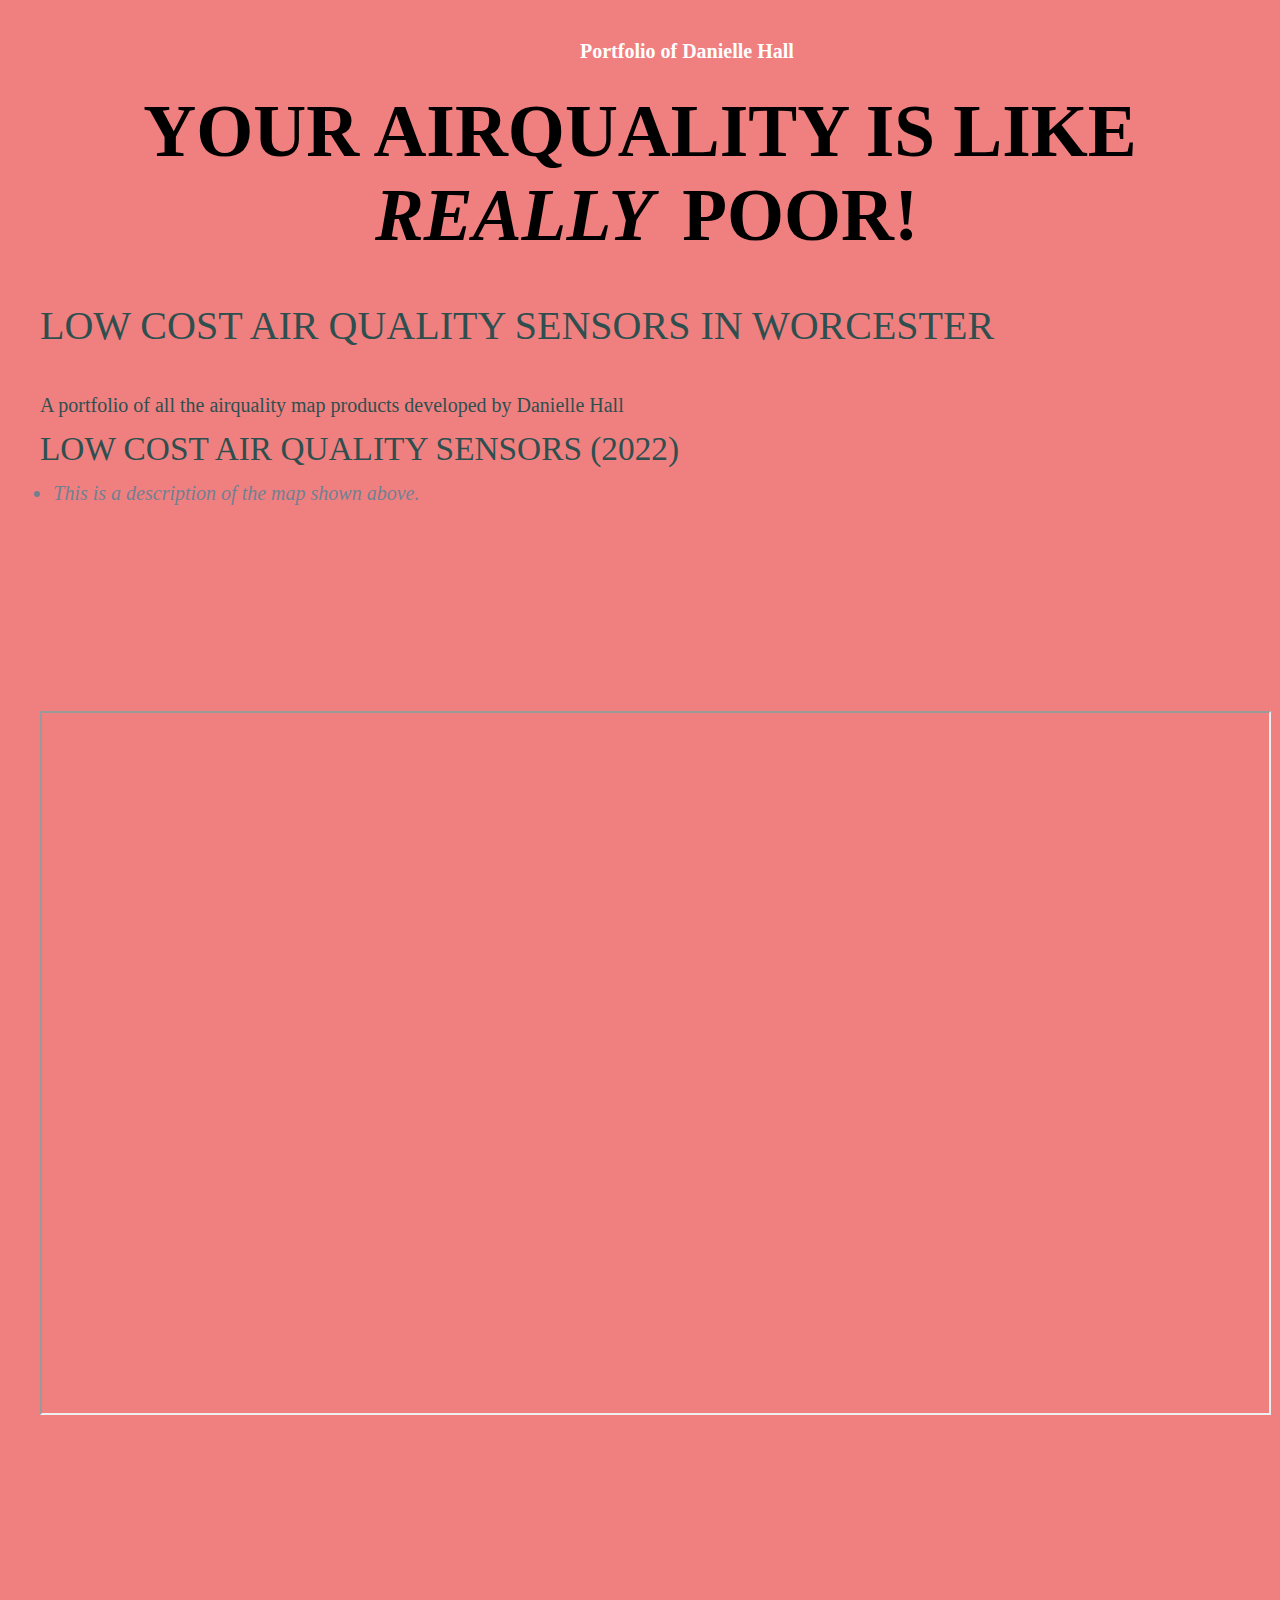
<file: index.html>
<!DOCTYPE html>
<html>
 <head>
     <meta charset="UTF-8">
     <meta http-equiv="X-UA-Compatible" content="IE=edge">
     <meta name="viewport" content="width=device-width, initial-scale=1.0">
    <title>
        Danielle Hall Air Quality Project Portfolio
    </title>
    <!--Adding a title to the website, appears in tab-->

    <!-- Linking the external CSS styling doc within the HTML format-->
    <link rel="stylesheet" type = "text/css" href="nav_pane_styling.css"> <!--Contains external styling for navigation bar-->
	

    <style type = "text/css"> /* The folling is CSS styling imbedded within the html*/
        /* Using tag, element id and class tag selectors to determine style*/

        h1 {font-family:'Gill Sans'; font-size: 55pt; color: black;
             text-transform: uppercase; text-align: center;} /* Creating tag selector with h1 tag */

        #major_text {font-family:'Gill Sans'; font-size: 30pt; color: darkslategrey;
             text-transform: uppercase;} /* Creating element id selector */

        .minor_text{font-family:'Gill Sans'; font-size: 15pt; color: darkslategrey;
             text-transform: none; font-weight: 85;} /* Creating class selector */

          #map_description{font-family:'Gill Sans'; font-size: 25pt; color: darkslategrey;
               text-transform: uppercase;}
            
            /* Important to note the h1 inherited the emphasized property, so
            the h1 text does not need to have its font-weight specified or emphasized*/

     
          /* Creating a hierarchy of selectors with HTML tags and CSS class names */
               /* list items inside the #map_description id will have the following styling: */

          #map_description li {font-size: 15pt; color: slategray;
               text-transform: none; font-style: italic;}

          
          /* Setting the background color of the website, and margins of website using the universal tag "*" */
          * {background-color: lightcoral;
          margin: 10pt;}

    </style>
     <!-- external CSS originally linked here but moved above -->
	    <!--Javascript will be used to create a window alert using window.alert-->
    <!--The window alert will be within the script tag-->
    <script type = "text/javascript">
          window.alert("Will you hire me?");
    </script>

 </head>
<body> <!--Creating a navigaiton bar using the nav tag based on the example -->
     <!--This is using external CSS styling-->

     <div id = "nav-bar"> <!-- Creating a navigation bar from the property in the external CSS document -->
          <div id = "nav-text"> <!-- Calling the nav-text or navigation text format-->
               Portfolio of Danielle Hall
          </div>
     </div>
</body>


<body> 
<!-- Creating a paragraph within the body utilizing the HTML tags we defined within the style tag-->
     <p>
          <h1>Your airquality is like <i> really </i> poor!</h1></p> <!--This is inline HTML styling
                                                                      using <i> to italicize text-->
          <br>
     <p id = "major_text"> Low Cost Air Quality Sensors in Worcester </p>

          <br>

     <p class = "minor_text"> A portfolio of all the airquality map products developed by Danielle Hall </p>

     <!-- <iframe src="https://code.earthengine.google.com/cca8f08393a9fe1876a0fe4a488f470f" width="100%" height="800"></iframe> -->


   </body>


<!-- Within this body tag, a SVG file is going to be imported 
     This SVG used is from Weekly Assessment 2 -->

     <body>
 <script>
/* In the following, when adapting/editing text from first weekly assessment, 
          make sure to change the names of the element IDs that are in the new external CSS doc 
          Ex: map-description was changed from description box */


var tooltipSpan = document.getElementById('map-description');

     document.addEventListener('mouseover', function (e) {
if (e.target.tagName == 'path') {
    var content = e.target.dataset.name;
    document.getElementById("map-description").innerHTML = content;
    document.getElementById("map-description").style.opacity = "100%";
}
else {
    document.getElementById("map-description").style.opacity = "0%";
}
});

window.onmousemove = function (e) {
var x = e.clientX,
    y = e.clientY;
tooltipSpan.style.top = (y + 20) + 'px';
tooltipSpan.style.left = (x) + 'px';
};
     </script>

</body>

<body>
          <!-- Calling the hierarchy of styling using classes and tags-->
     <p id="map_description"> Low Cost Air Quality Sensors (2022) </p>

     <div id = "map_description"> <li>
          This is a description of the map shown above. </li>
     </div>
</body>
<br><br><br><br><br><br><br><br><br><br>
<iframe src = "file://D:/DHall_Portfolio/averagePM25.html" width = "100%" height = "700"></iframe>




<br><br><br><br><br><br><br><br><br><br>
<iframe src = "https://daniellehall003.users.earthengine.app/view/examplewebmap" width = "100%"height="700"></iframe>



<!-- It is important that no code was used from another website outside of class. 
 Fensea website was used looked at for inspiration, but wasn't used for code
  https://fensea.webflow.io/#Shop formatting website 

Week 1 Assessment website "Fix This" and its external CSS file was used. 
Code was heavily commented and edited for the purpose of this website: 
     Adapted from CodePen: https://codepen.io/vinay-khatri/pen/LYdyoNZ  
     Original author: Vinay Khatri
     Edited by: J. P. Ocón and Danielle Hall
Week 2 Assessment SVG Activity was used to create this website as well.
Code was copied and edited for the purpose of this website. 
Source code: https://dev.to/codecustard/creating-an-interactive-map-of-the-us-b5o 
SVG: https://simplemaps.com/resources/svg-us
     Original author: Emmanuel Barroga
     Adited by: Danielle Hall
-->

</html>
</file>
<file: nav_pane_styling.css>
<style type = "text/css">
/* Defining an external styling CSS style */

path{
     stroke: black; /* Outline of states are the "stroke" color */
     fill: lightgrey !important; /*changed color of the fill of states and timing of fill
                                        fill is defined in path:hover */
     transition: fill .35s ease;}
     
     
     path:hover{
     fill:white !important; /*changing the colors set for the hover 
                                        Note !important overrides all other styling established previously
                                        Path sets the color fill of the state being hovered over */
     }
     
/*Creating the styling for the navigation bar itself*/
#nav-bar{ 
     display: flex;
     justify-content: space-between;
     padding: 5rem 4 rem;
     text-align: center;
}

/*Creating the styling for the text within the navigation bar*/
#nav-text{
     display: flex;
     align-items: center;
     font-size: 20pt;
     gap: 35px;
     font-size: 15pt;
     color: White;
     font-family: 'Gill Sans';
     font-weight: bolder;
     margin-left: 45%;
}

/*Creating the styling for the text within the navigation bar 
     when the text is hovered over*/
#nav-hover{
     display: flex;
     align-items: center;
     font-size: 12pt;
     gap: 35px;
     font-size: 15pt;
     color: black;
     font-family: Georgia;
     font-weight: bold;
}

/*Creating a box that will contain the details about the map*/
#map-description{
     padding: 1rem;
    border-radius: 8px;
    font-size: 24px;
    position: fixed;
    color: white;
    font-family: "Arial"; /*font was changed from original to match theme*/
    background-color: maroon;
    width: fit-content;
    transform: translateX(-50%);
    transition: opacity .4s ease;
    z-index: 1;
} 

</style>
</file>
